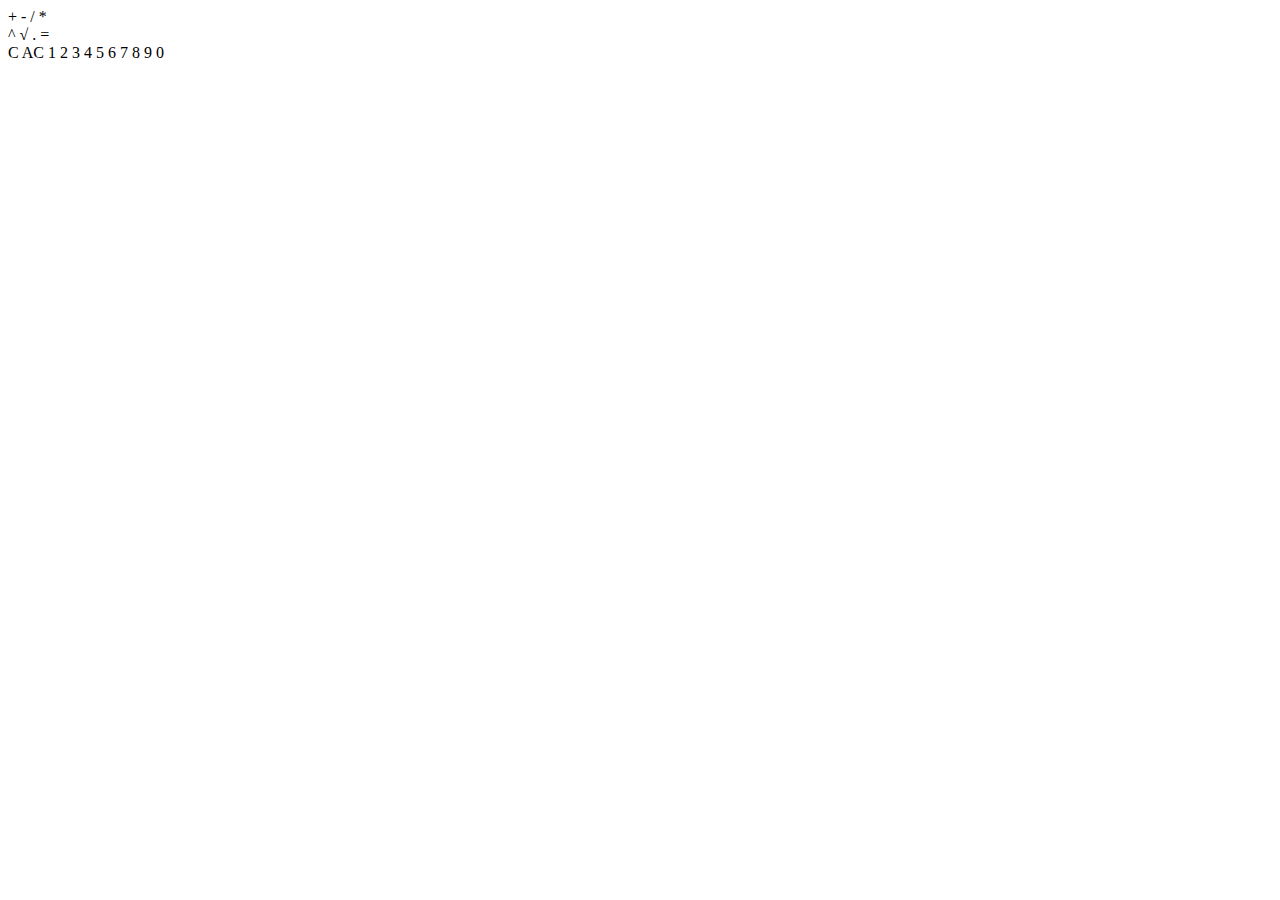
<file: Basic Calculator/index.html>
<body>
		<div id="calculator">
			<div id="total">
			</div>
      <div id ="expr">
			<div id="operators">
				<a id="plus">+</a>
				<a id="minus">-</a>
        <!--- need to improve divide and times button --->
				<a id = "divide">/</a>
				<a id= "times">*</a>
       
			</div>
      <div id="side">
        <!---need to add sq and sqrt function-->
                <a id="sq">^</a>
                <a id="sqrt">√</a>
                <a id="decimal">.</a>
                <a id="equals">=</a>
      </div>
      
			<div id="numbers">
        <a id="clear">C</a>
        <a id=
"clearall">AC</a>
				<a id=
>1</a>
				<a>2</a>
				<a>3</a>
				<a>4</a>
				<a>5</a>
				<a>6</a>
				<a>7</a>
				<a>8</a>
				<a>9</a>
				<a>0</a>
				
			</div>
		</div>
  </div>
	</body>
</file>
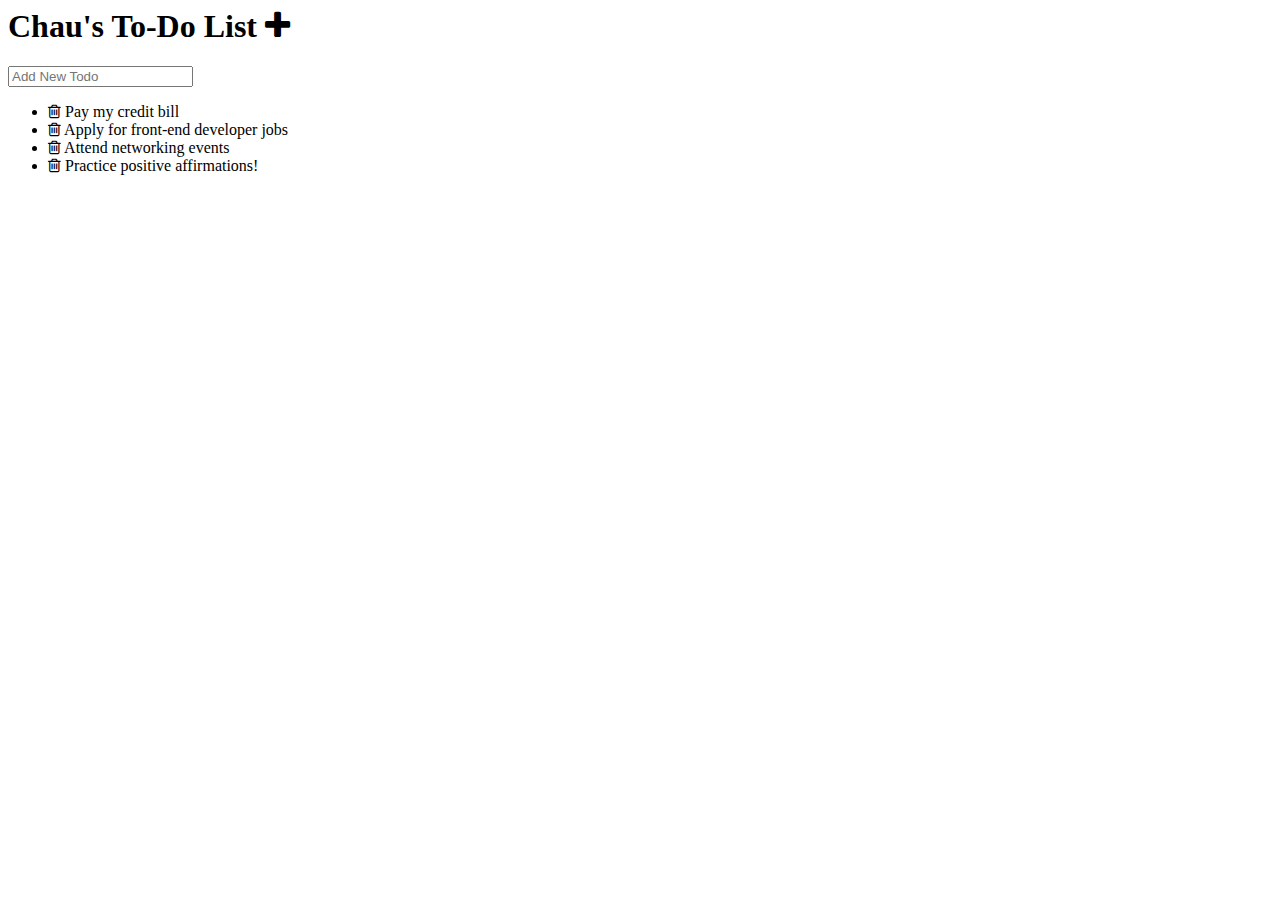
<file: Chau-s Todo/index.html>
<html>
    <head>
        <title>To-Do List</title>
        <link rel="stylesheet" type="text/css" href="https://maxcdn.bootstrapcdn.com/font-awesome/4.7.0/css/font-awesome.min.css">
  </head>
    <body>
        <div class="container">
            <h1 >Chau's To-Do List <i class="fa fa-plus" aria-hidden="true"></i></h1>
            <input id="textinput" type="text" placeholder="Add New Todo">
            <ul>
                <li><span><i class="fa fa-trash-o" aria-hidden="true"></i></span> Pay my credit bill </li>
                <li><span><i class="fa fa-trash-o"></i></span> Apply for front-end developer jobs</li>
                <li><span><i class="fa fa-trash-o" aria-hidden="true"></i></span> Attend networking events</li>
    <li><span><i class="fa fa-trash-o" aria-hidden="true"></i></span> Practice positive affirmations!</li>
            </ul>
        </div>
       
    </body>
</html>
</file>
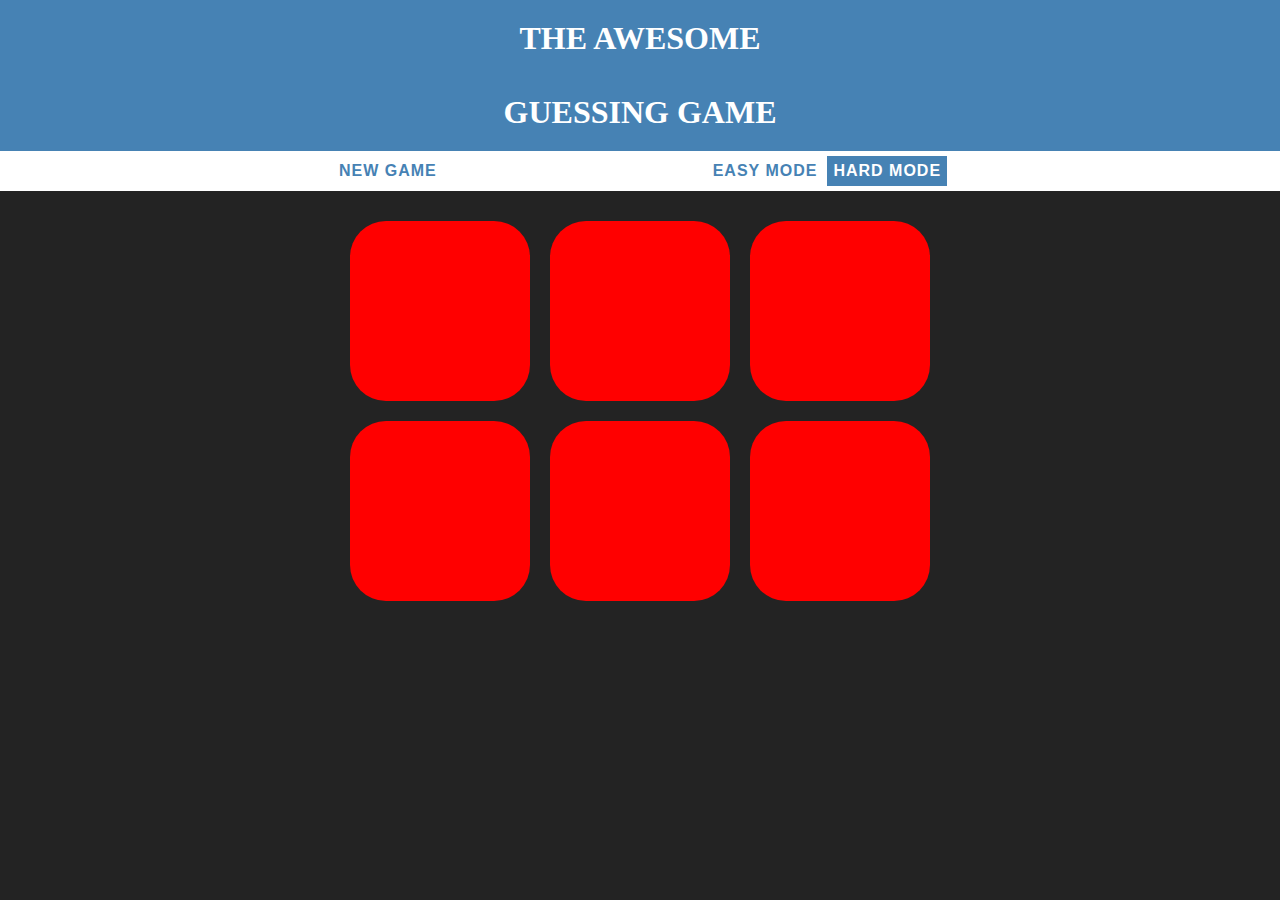
<file: Color Guessing Game/index.html>
<head>
    <title>Color Game</title>
    <link rel= "stylesheet" type="text/css" href="style.css">
</head>
<body>
    <h1>The Awesome <br>
        <span></span> <br>
        Guessing Game </h1>
    <div id="stripe">
        <button id="reset">New Game</button>
        <span id="alert"></span>
        <button id="easy">Easy Mode</button>
        <button class="selected" id="hard">Hard Mode</button>
    </div>
    <div class="container">
        <div class="square"></div>
        <div class="square"></div>
        <div class="square"></div>
        <div class="square"></div>
        <div class="square"></div>
        <div class="square"></div>
    </div>
    <script type="text/javascript" src="script.js"></script>
</body>
</file>
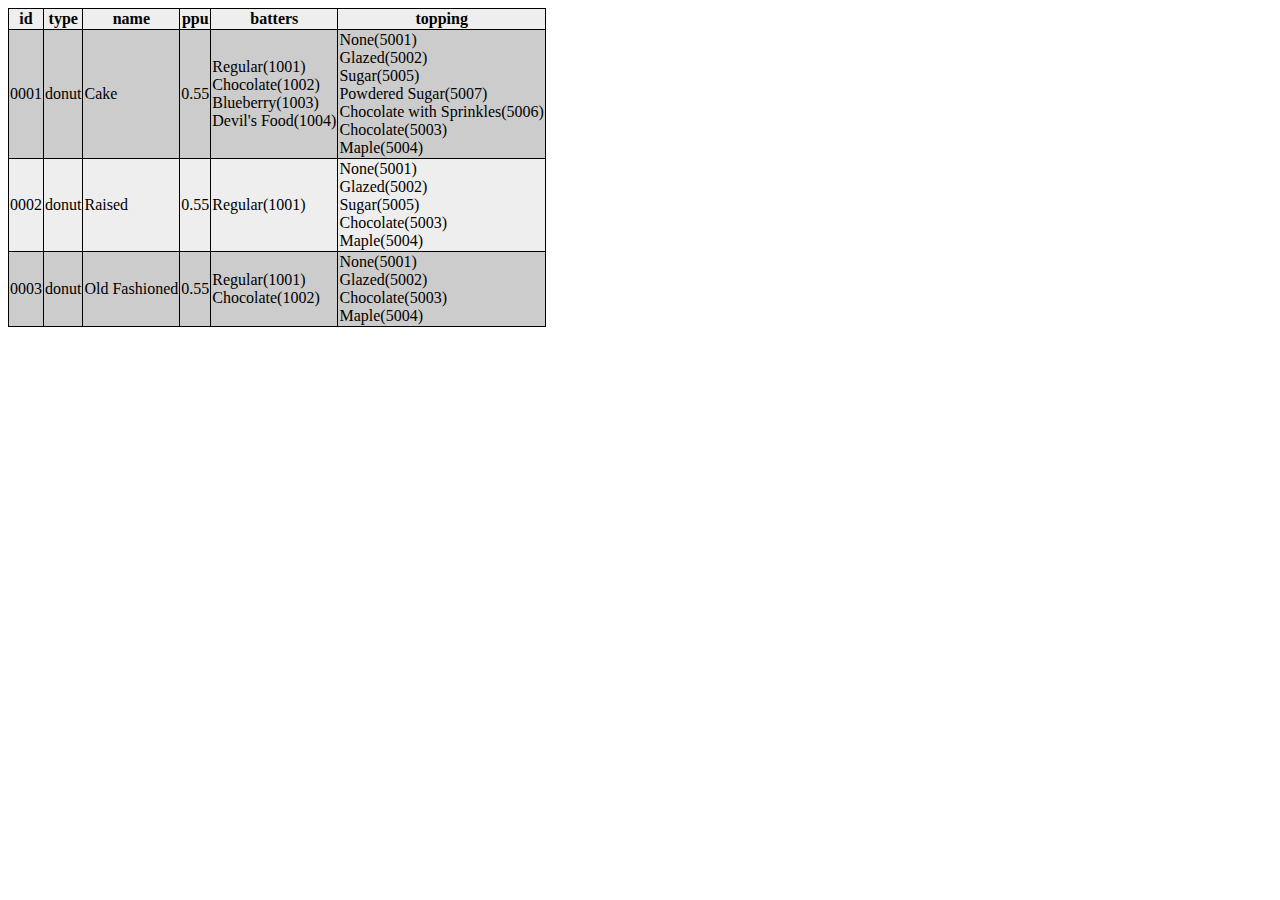
<file: JSON data to HTML Donut Table/index.html>
<head>
        <title>HTML Donut Table from JSON</title>
        <style>
             table { border-collapse: collapse; }
        td, th { border: 1px solid black; }
        tr { background: #ccc; }
        tr:nth-child(odd) { background: #eee; }
        td > div { white-space: pre; } 
        </style>
       
        
    </head>
    <body>
        
        <div id="showTable"></div>
        <script type="text/javascript" src="script.js"></script>
    </body>
</file>
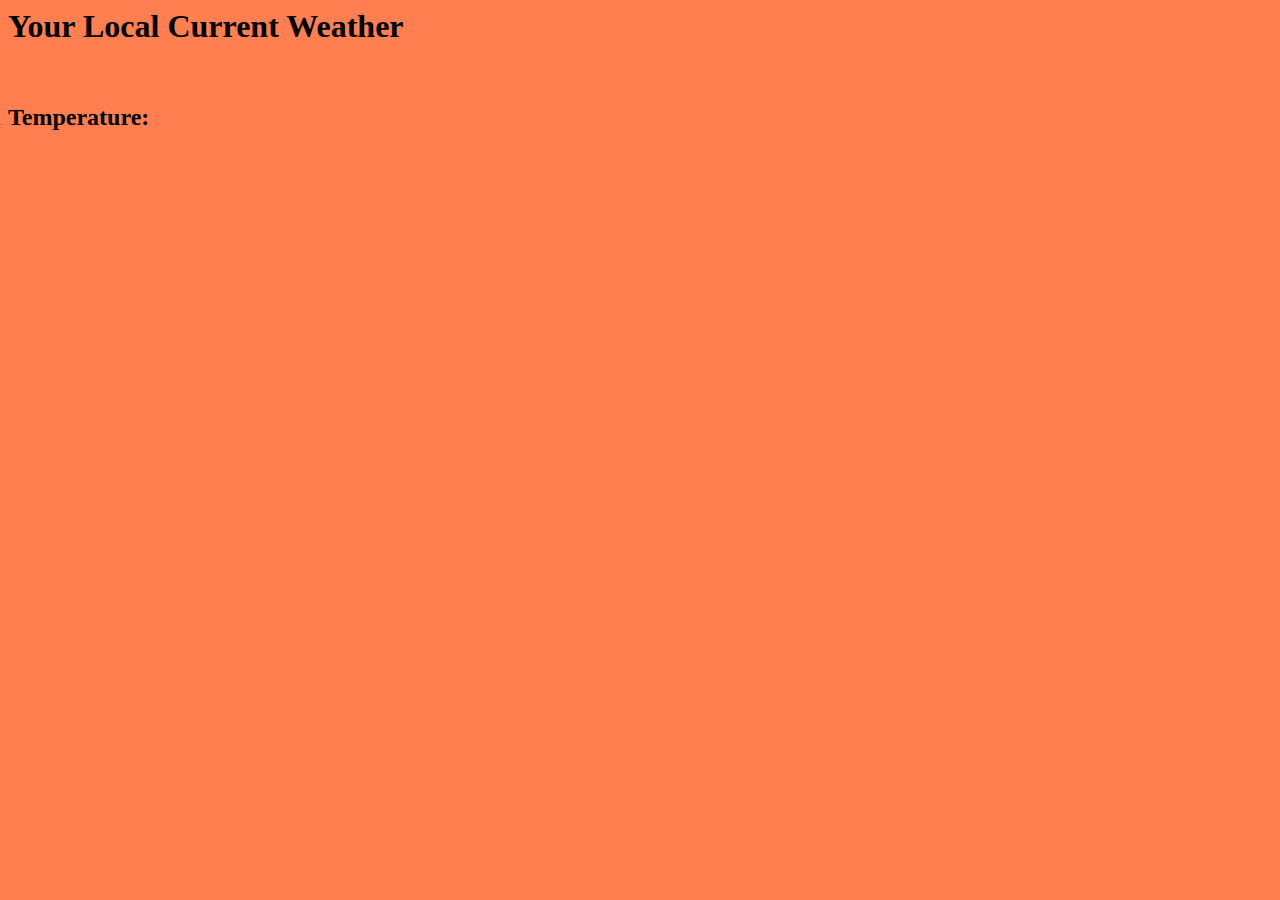
<file: LocalWeatherApp/index.html>
<head>
  <title> Local Weather </title>
  <link type="text/css" rel="stylesheet" href="style.css">
</head>

<body>
  <div class="container">
  <h1 class= " text-center"> Your Local Current Weather</h1> <br>
  <div>
  <h2 id = "location" class = "text-center"> </h2>
  <h2 id= "condition" class="text-center">
     </h2>
    
  <h2 class="text-center" style="cursor: pointer">Temperature: <span id="temperature" class="toggle"></span></h2>
    <canvas id="icon" width="100" height="100"></canvas> 
   
    </div>
  </div>
  <script src="https://darkskyapp.github.io/skycons/skycons.js"></script>
  <script src="https://cdnjs.cloudflare.com/ajax/libs/jquery/3.2.1/jquery.min.js"></script>
  <script type="text/javascript" src="script.js"></script>
</body>
</file>
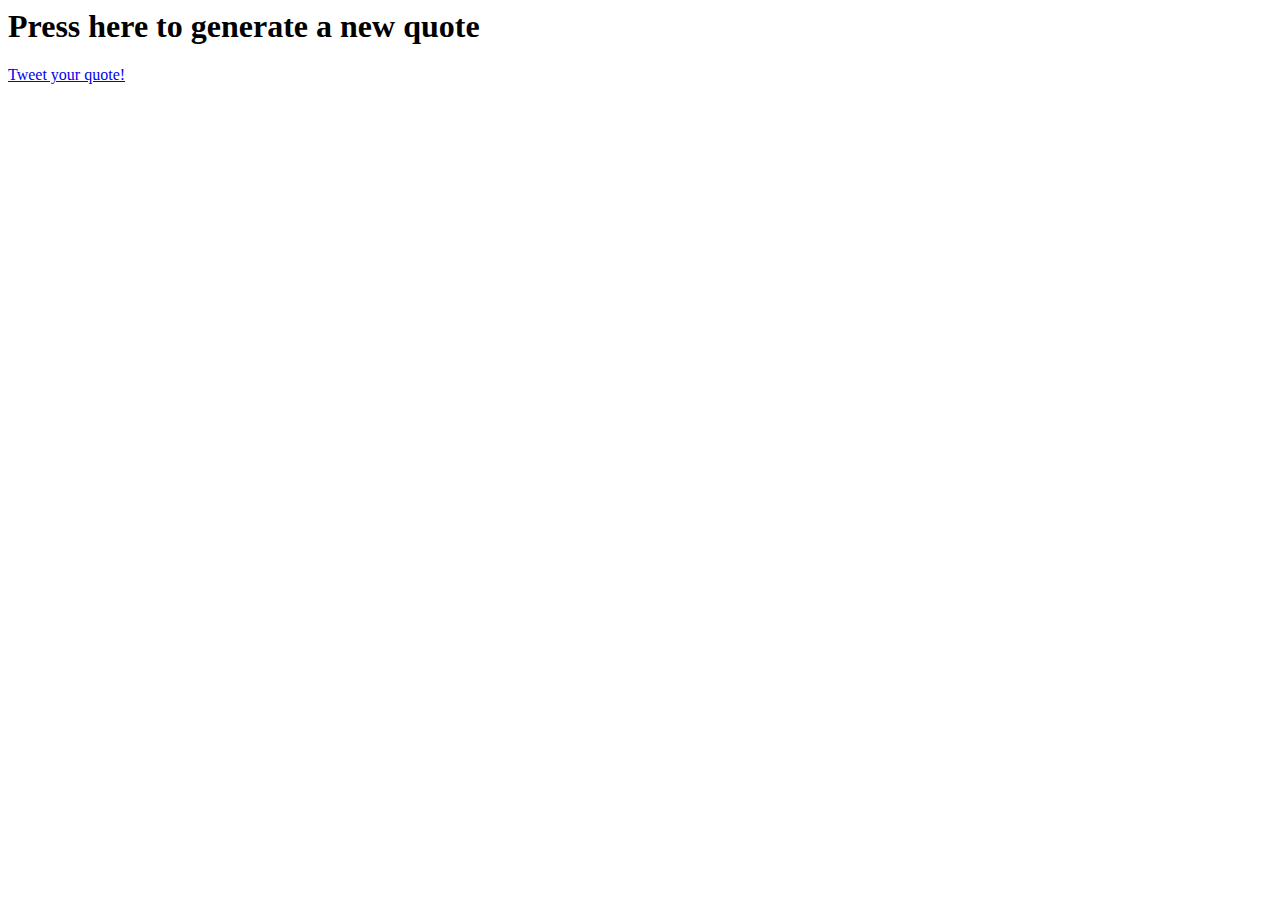
<file: Random Quote Machine/index.html>
<body>
  <div class= "container-fluid">
  <div class= "boxed" onClick= "newQuote()">
      <h1 id="quote" class ="text-primary text-center"> Press here to generate a new quote  </h1></div>
  
    <div id="tweetQuote">
  <a  class= "btn btn-info btn-primary" href="#">
      Tweet your quote!
     </a>
  </div>
  </div>
</body>
</file>
<file: Color Guessing Game/style.css>
body{
    background-color: #232323;
    color: white;
    margin:0;
    font-family: Lucida;
    font-weight: normal;
    
}
h1{
    text-align: center;
    color: white;
    background: steelblue;
    margin:0;
    text-transform: uppercase;
    padding: 20px 0
}
h1 span{
    font-size: 150%;
}
.square{
    width: 30%;
    margin: 1.66%;
    padding-bottom: 30%;
    background: red;
    float: left;
    border-radius: 20%;
    transition: background 0.2s ease-in;
    -webkit-transition: background 0.2s ease-in;
    -moz-transition: background 0.2s ease-in;
}
.container{
    margin: 20px auto;
    max-width: 600px;
}
#stripe{
    background: white;
    height: 30px;
    text-align: center;
    color: black;
    padding-top: 5px;
    padding-bottom: 5px;
}
.selected{
    color: white;
    background: steelblue;
}
button{
    border: none;
    background: none;
    height: 100%;
    text-transform: uppercase;
    font-weight: 700;
    color: steelblue;
    letter-spacing: 1px;
    font-size: inherit;
    outline: none;
    transition: all 0.2s;
    -webkit-transition: all 0.2s;
    -moz-transition: all 0.2s;
}
button:hover{
    color: white;
    background: steelblue;
}
#alert{
    display: inline-block;
    width: 20%;
}
</file>
<file: LocalWeatherApp/style.css>
body{
  background-image: url("https://s25.postimg.org/cm2vtk1z3/clouds-100678070-primary.idge.jpg");
  background-color: coral;
  background-size:cover;
  font-family: fantasy;
}

h2{
  color: black;
}
#icon {
 position: relative;
  top: 45%;
  left: 50%;
  transform: translate(-50%, -10%)
}
</file>
